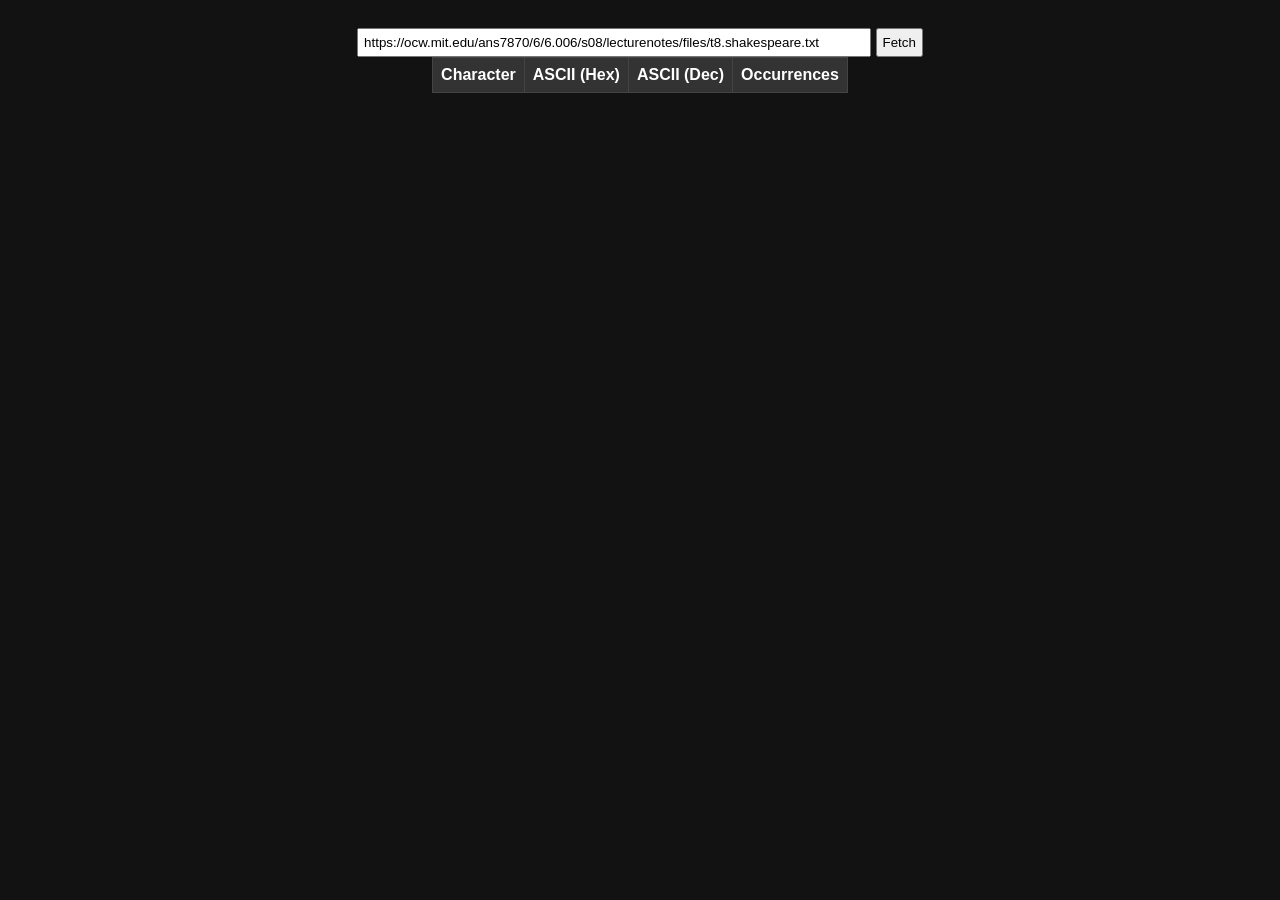
<file: unused/Text-Symbol-Count.html>
<!DOCTYPE html>
<html lang="en">
    <head>
        <meta charset="UTF-8">
        <meta name="viewport" content="width=device-width, initial-scale=1.0">
        <title>ASCII Table</title>
        <style>
            body {
                background-color: #121212;
                color: #ffffff;
                font-family: Arial, sans-serif;
                text-align: center;
                padding: 20px;
            }
            table {
                width: auto;
                margin: auto;
                border-collapse: collapse;
                background-color: #1e1e1e;
            }
            th, td {
                border: 1px solid #444;
                padding: 8px;
                text-align: left;
            }
            th {
                background-color: #333;
            }
        </style>
    </head>
    <body>
        <input type="text" id="url-input" value="https://ocw.mit.edu/ans7870/6/6.006/s08/lecturenotes/files/t8.shakespeare.txt" placeholder="Enter URLs separated by spaces" style="width: 500px; padding: 5px;">
        <button onclick="fetchAndProcess()" style="padding: 5px;">Fetch</button>
        <table>
            <thead>
                <tr>
                    <th>Character</th>
                    <th>ASCII (Hex)</th>
                    <th>ASCII (Dec)</th>
                    <th>Occurrences</th>
                </tr>
            </thead>
            <tbody id="table-body"></tbody>
        </table>

        <script>
            async function fetchAndProcess() {
                const urls = document.getElementById("url-input").value.split(" ").filter(url => url.trim() !== "");
                if (urls.length === 0) return alert("Please enter at least one URL");

                const frequency = Array(128).fill(0);

                for (const url of urls) {
                    try {
                        const response = await fetch(url);
                        const text = await response.text();
                        countCharacters(text, frequency);
                    } catch (error) {
                        console.error("Error fetching URL:", url, error);
                    }
                }

                generateTable(frequency);
            }

            function countCharacters(text, frequency) {
                for (const char of text) {
                    const code = char.charCodeAt(0);
                    if (code >= 0x20 && code <= 0x7E) {
                        frequency[code]++;
                    }
                }
            }

            function generateTable(frequency) {
                const data = [];
                for (let i = 0x20; i <= 0x7E; i++) {
                    data.push({
                        Char: i,
                        Occurrences: frequency[i]
                    });
                }
                data.sort((a, b) => b.Occurrences - a.Occurrences);
                populateTable(data);
            }

            function populateTable(data) {
                const tableBody = document.getElementById("table-body");
                tableBody.innerHTML = "";
                data.forEach(entry => {
                    const char = String.fromCharCode(entry.Char);
                    const hex = entry.Char.toString(16).toUpperCase().padStart(2, '0');
                    const decimal = entry.Char;
                    const occurrences = entry.Occurrences;

                    const row = `<tr>
                    <td>${char === ' ' ? '[space]' : char}</td>
                    <td>0x${hex}</td>
                    <td>${decimal}</td>
                    <td>${occurrences}</td>
                </tr>`;
                    tableBody.innerHTML += row;
                });
            }
        </script>
    </body>
</html>
</file>
